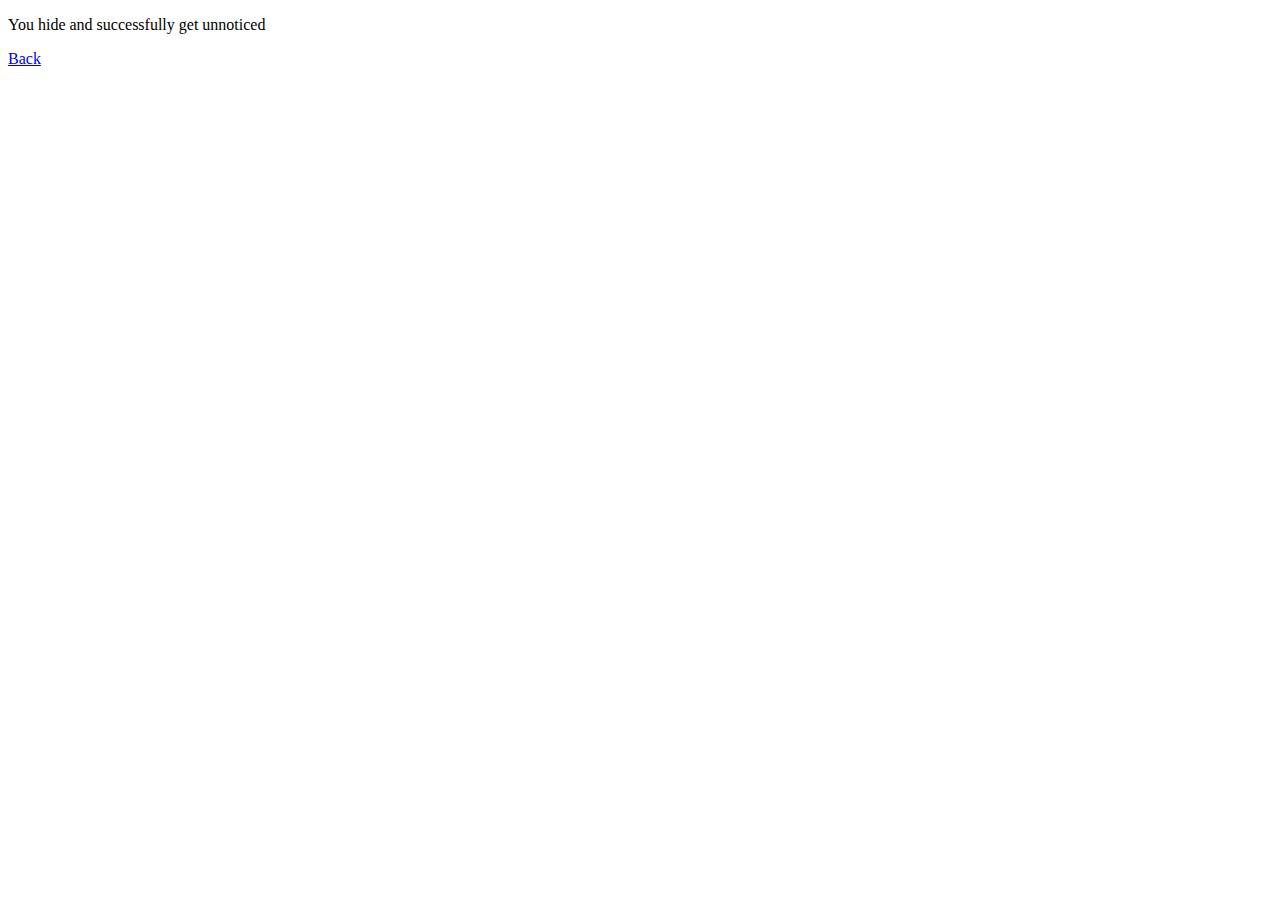
<file: Day 3/hide.html>
<!DOCTYPE html>

<html>
    <body>
        <nav></nav>

        <main>
            <p>You hide and successfully get unnoticed</p>
            <a href="index.html">Back</a>
        </main>
    </body>
</html>
</file>
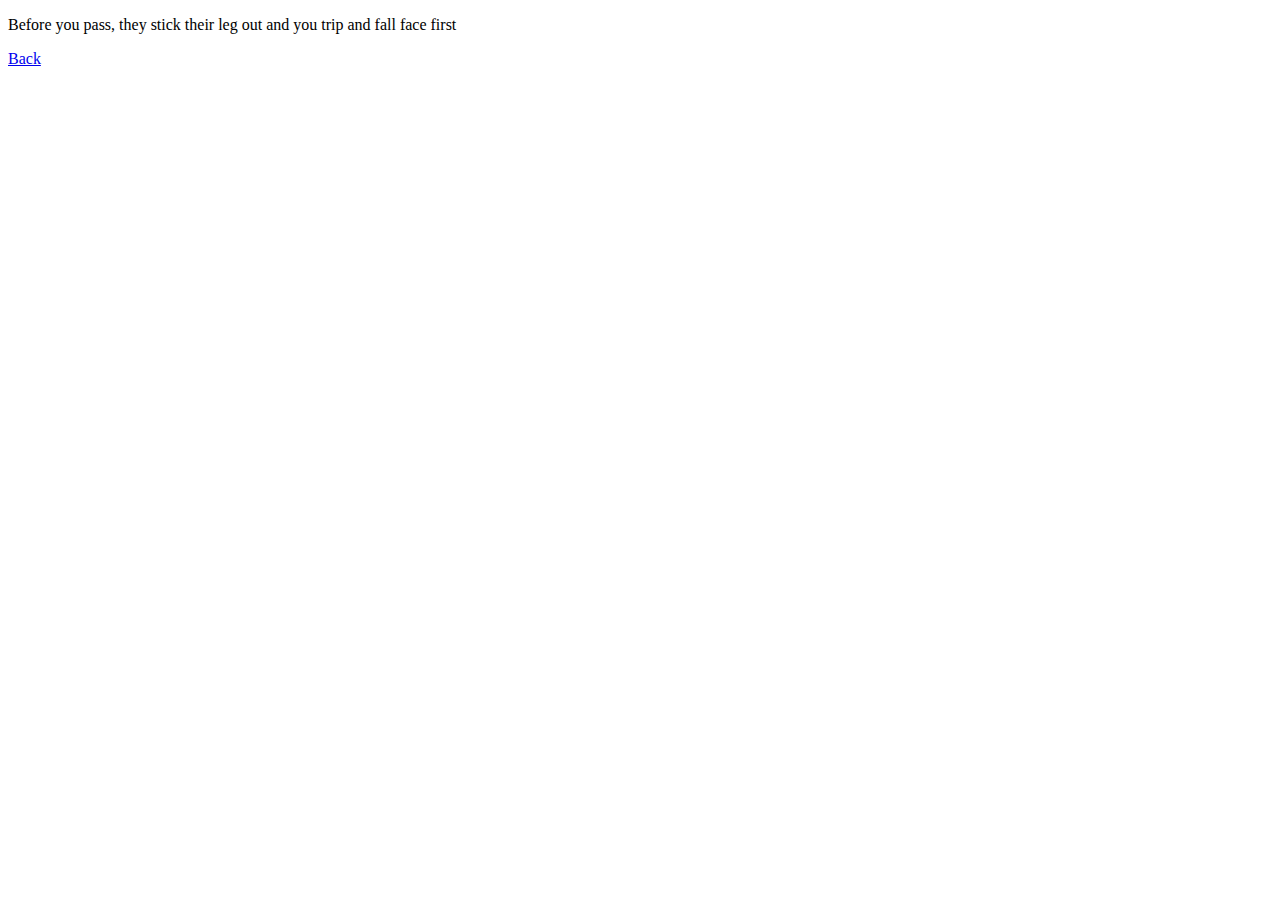
<file: Day 3/pass.html>
<!DOCTYPE html>

<html>
    <body>
        <nav></nav>

        <main>
            <p>Before you pass, they stick their leg out and you trip and fall face first</p>
            <a href="index.html">Back</a>
        </main>
    </body>
</html>
</file>
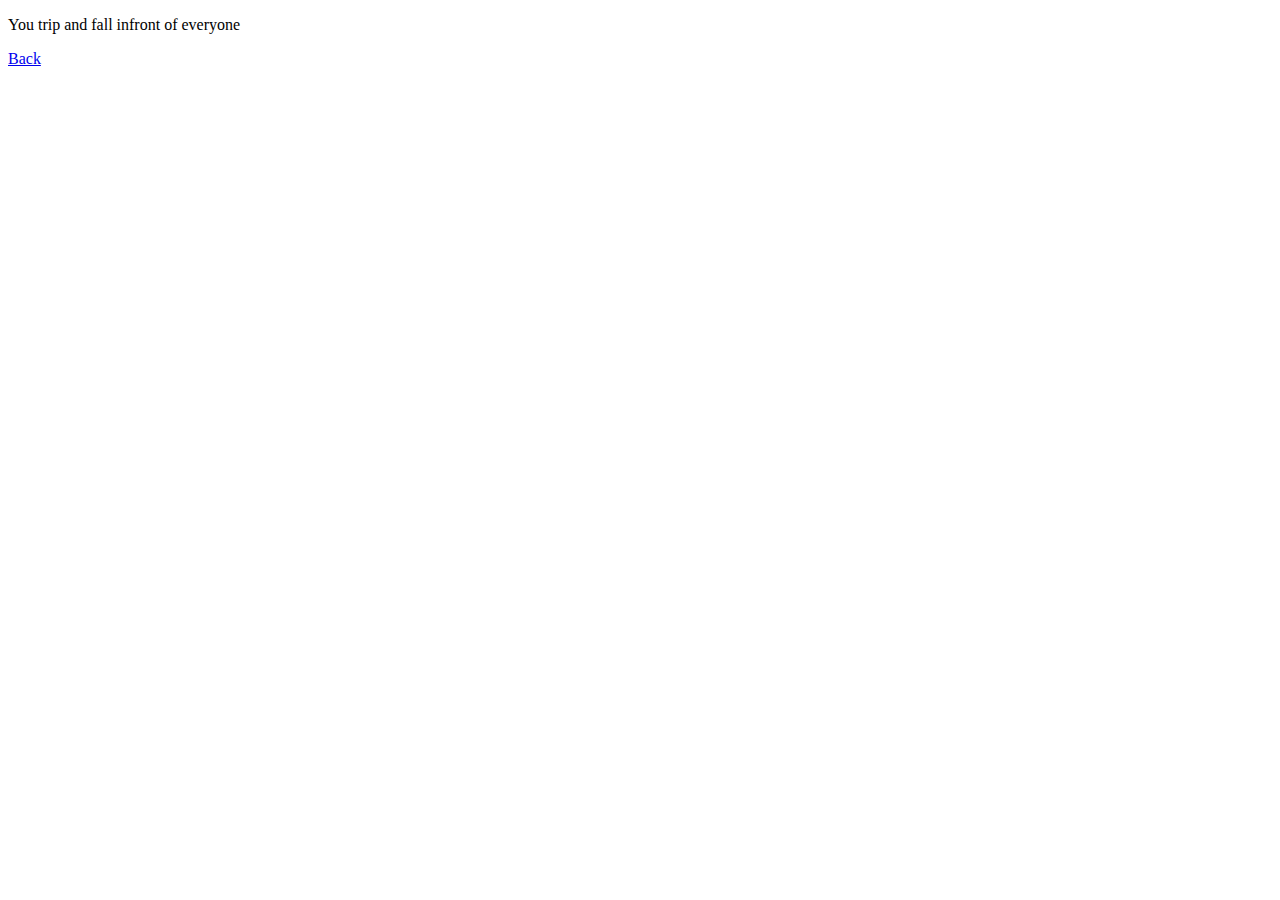
<file: Day 3/run.html>
<!DOCTYPE html>

<html>
    <body>
        <nav></nav>

        <main>
            <p>You trip and fall infront of everyone</p>
            <a href="index.html">Back</a>
        </main>
    </body>
</html>
</file>
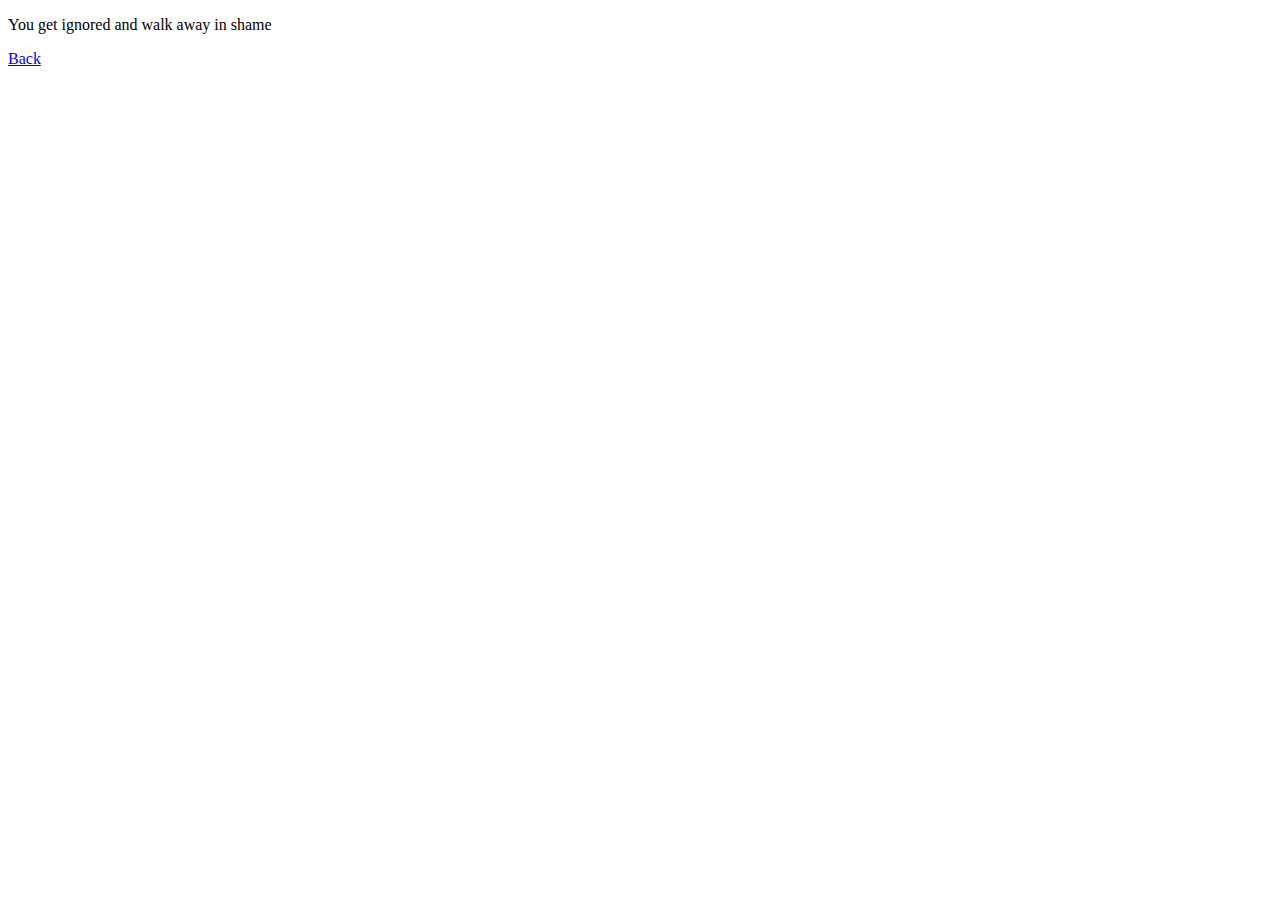
<file: Day 3/talk.html>
<!DOCTYPE html>

<html>
    <body>
        <nav></nav>

        <main>
            <p>You get ignored and walk away in shame</p>
            <a href="index.html">Back</a>
        </main>
    </body>
</html>
</file>
